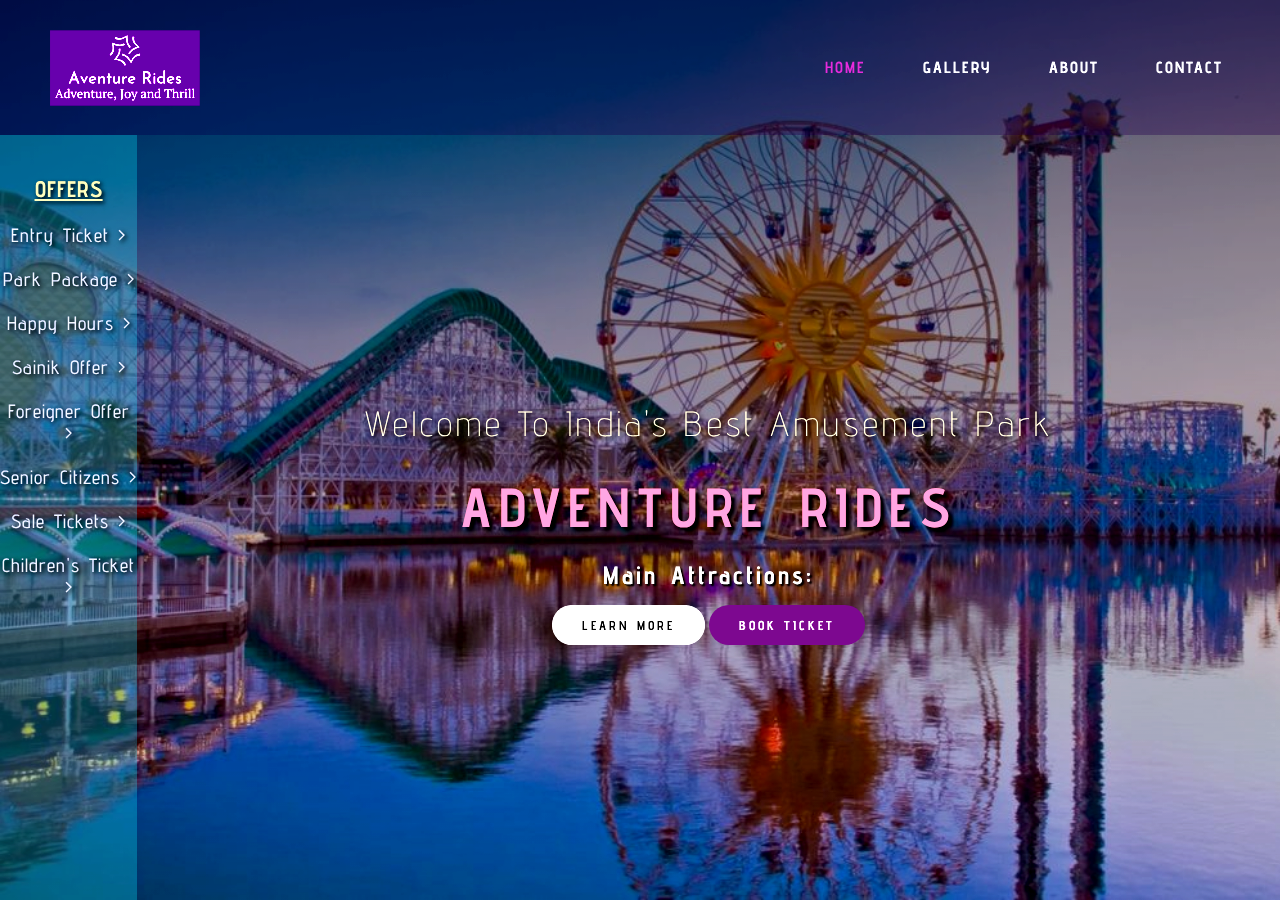
<file: CSS Assignment/index.html>
<!DOCTYPE html>
<html>
<head>
	<title>CSS Webpage</title>
	<link rel="stylesheet" href="./style.css">
	<link href="https://fonts.googleapis.com/css2?family=Advent+Pro&family=Amatic+SC&family=Changa:wght@300&family=Comfortaa&family=Josefin+Slab&family=Play&family=Quattrocento&family=Righteous&family=Special+Elite&display=swap" rel="stylesheet">
	<link rel="stylesheet" href="https://cdnjs.cloudflare.com/ajax/libs/animate.css/4.1.1/animate.min.css"/>
</head>
<body>

<header>
	
<nav>
	<div class="logo"><img src = "./logo 5.svg" alt="Loading" width= 250 height= 150/> </div>
	<div class="menu">
		<a href="./index.html">Home</a>
		<a href="#">gallery</a>
		<a href="#">about</a>
		<a href="#">contact</a>
	</div>
</nav>

	<main>
		<div class="offers">
			<h3><u>OFFERS</u></h3><br>
			<a href="#">Entry Ticket ></a><br>
			<a href="#">Park Package ></a><br>
			<a href="#">Happy Hours ></a><br>
			<a href="#">Sainik Offer ></a><br>
			<a href="#">Foreigner Offer ></a><br>
			<a href="#">Senior Citizens ></a><br>
			<a href="#">Sale Tickets ></a><br>
			<a href="#">Children's Ticket ></a><br>
		</div>
		<section>
			<h3>Welcome To India's Best Amusement Park</h3>
			<h1>Adventure Rides</h1>
			<p><b>Main Attractions:</b>  <span class="change_rides"> </span></p>
			<a href="#" class="btn1">learn more</a>
			<a href="#" class="btn2">Book Ticket</a>
        </section>
	   		
	</main>
	
	


</header>

</body>
</html>
</file>
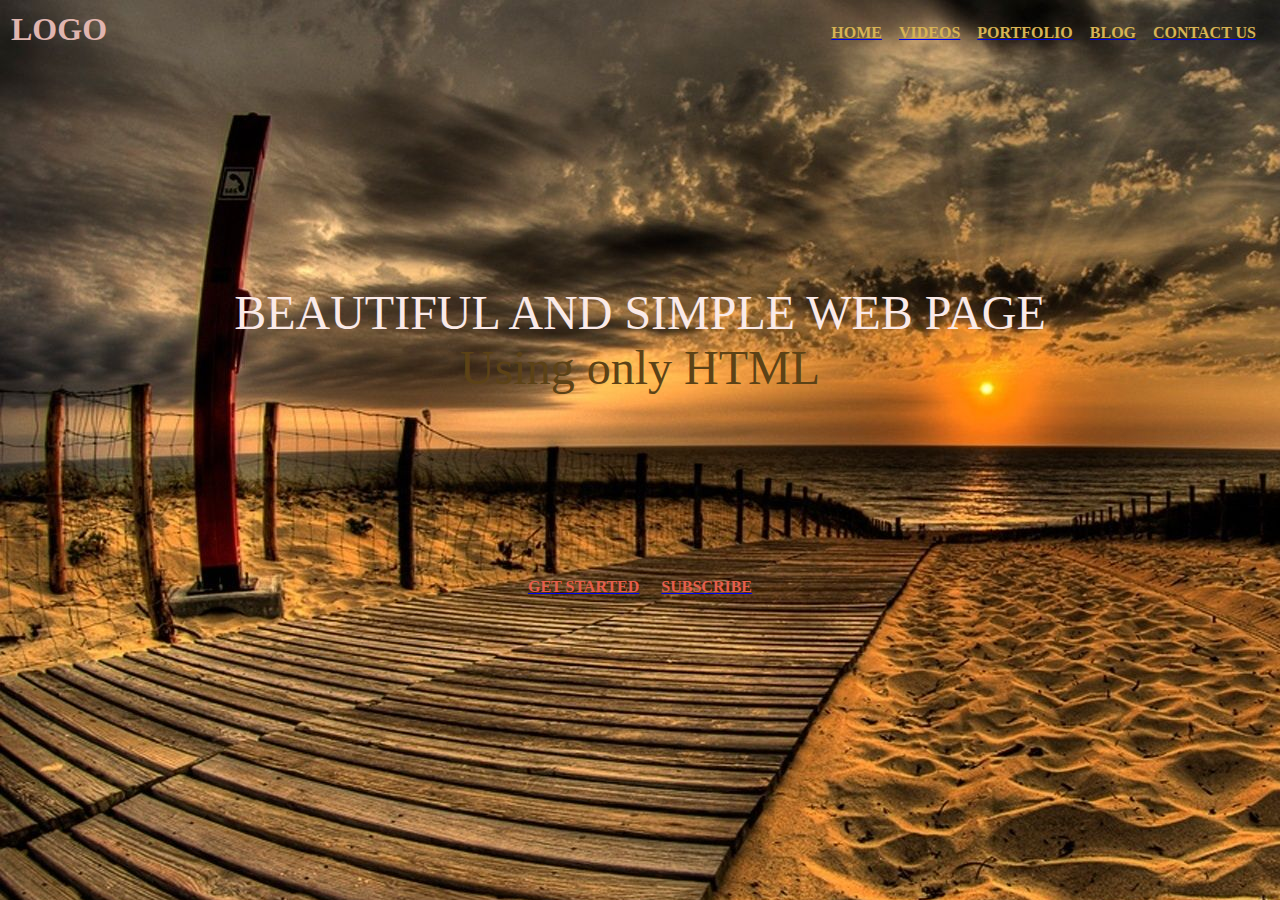
<file: assignment1.html>
<!DOCTYPE html>
<html lang="en">
<head>
    <meta charset="UTF-8">
    <meta http-equiv="X-UA-Compatible" content="IE=edge">
    <meta name="viewport" content="width=device-width, initial-scale=1.0">
    <title>Assignment1</title>
</head>
<body background="./background2.jpg">
       
    <table align="right" cellspacing=15>
        <th>
            <a href="./assignment1.html">
                <font color="#d6b354" face="MS Gothic">
                    HOME
                </font>
            </a>
        </th>
        <th>
            <a href="video.html">
                <font color="#d6b354" face="MS Gothic">
                    VIDEOS
                </font>
            </a>
        </th>
        <th>
            <a href="portfolio.html">
                <font color="#d6b354" face="MS Gothic">
                    PORTFOLIO
                </font>
            </a>
           
        </th>
        <th>
            <a href="./blog.html">
                <font color="#d6b354" face="MS Gothic">
                    BLOG
                </font>
            </a>
        </th>
        <th>
            <a href="contactus.html">
                <font color="#d6b354" face="MS Gothic">
                    CONTACT US
                </font>
            </a>
        </th>

    </table>
    <table>
        <th><font color="#e0b5af" size=6 face="Book Antiqua">LOGO</font></th>
    </table>
    <div>
    <center><br>
        <br><br><br><br><br><br><br><br><br><br><br><br>
        <font color="#faeae8" size=10 face="Georgia">
        BEAUTIFUL AND SIMPLE WEB PAGE
        </font>
        <BR>
        <font color="#5c4216" size=7 face="Cambria">
            Using only HTML
        </font>
    </center>
    </div>
    <br><br><br><br><br><br><br><br><br>
    <center>
    <table cellspacing=20>
        <th>
            <a href="#">
            <font color="#e65e4c" face="MS Gothic">
            GET STARTED
            </font>
             </a>
        </th>
        <th>
            <a href="#">
                <font color="#e65e4c" face="MS Gothic">
                SUBSCRIBE
                </font>
             </a>
        </th>
    </table>
    </center>
</body>
</html>
</file>
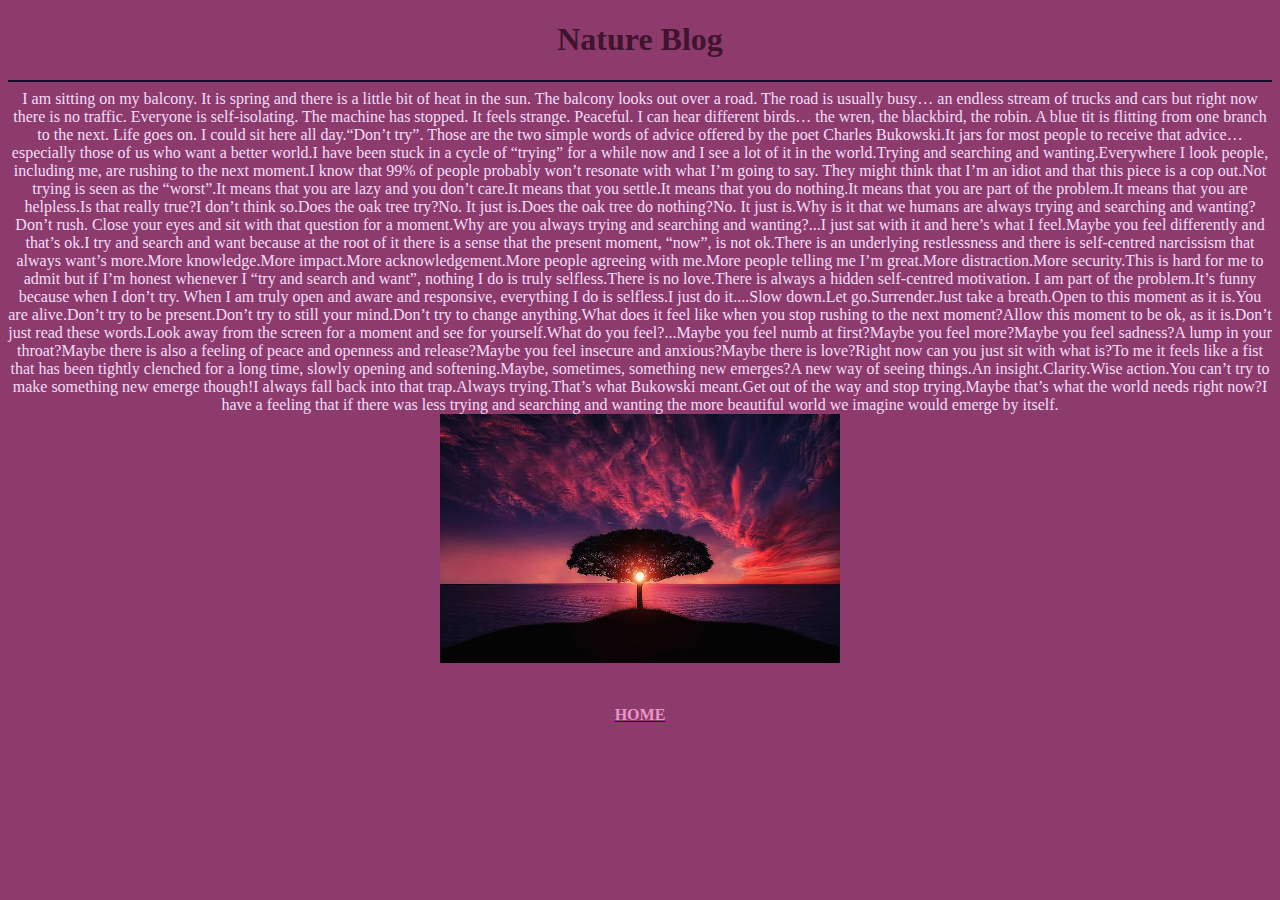
<file: blog.html>
<!DOCTYPE html>
<html lang="en">
<head>
    <meta charset="UTF-8">
    <meta http-equiv="X-UA-Compatible" content="IE=edge">
    <meta name="viewport" content="width=device-width, initial-scale=1.0">
    <title>Blog</title>
</head>
<body bgcolor="#8c3b6c">
    <center>
        <h1>
            <font color="#40142e" face="Cascadia Code">
                Nature Blog
            </font>
        </h1>
        <hr color="#150d2e">
        <font color="#f3defa" face="Ink Free">I am sitting on my balcony. It is spring and there is a little bit of heat in the sun. The balcony looks out over a road. The road is usually busy… an endless stream of trucks and cars but right now there is no traffic. Everyone is self-isolating. The machine has stopped. It feels strange. Peaceful. I can hear different birds… the wren, the blackbird, the robin. A blue tit is flitting from one branch to the next. Life goes on. I could sit here all day.“Don’t try”. Those are the two simple words of advice offered by the poet Charles Bukowski.It jars for most people to receive that advice… especially those of us who want a better world.I have been stuck in a cycle of “trying” for a while now and I see a lot of it in the world.Trying and searching and wanting.Everywhere I look people, including me, are rushing to the next moment.I know that 99% of people probably won’t resonate with what I’m going to say. They might think that I’m an idiot and that this piece is a cop out.Not trying is seen as the “worst”.It means that you are lazy and you don’t care.It means that you settle.It means that you do nothing.It means that you are part of the problem.It means that you are helpless.Is that really true?I don’t think so.Does the oak tree try?No. It just is.Does the oak tree do nothing?No. It just is.Why is it that we humans are always trying and searching and wanting?Don’t rush. Close your eyes and sit with that question for a moment.Why are you always trying and searching and wanting?...I just sat with it and here’s what I feel.Maybe you feel differently and that’s ok.I try and search and want because at the root of it there is a sense that the present moment, “now”, is not ok.There is an underlying restlessness and there is self-centred narcissism that always want’s more.More knowledge.More impact.More acknowledgement.More people agreeing with me.More people telling me I’m great.More distraction.More security.This is hard for me to admit but if I’m honest whenever I “try and search and want”, nothing I do is truly selfless.There is no love.There is always a hidden self-centred motivation. I am part of the problem.It’s funny because when I don’t try. When I am truly open and aware and responsive, everything I do is selfless.I just do it....Slow down.Let go.Surrender.Just take a breath.Open to this moment as it is.You are alive.Don’t try to be present.Don’t try to still your mind.Don’t try to change anything.What does it feel like when you stop rushing to the next moment?Allow this moment to be ok, as it is.Don’t just read these words.Look away from the screen for a moment and see for yourself.What do you feel?...Maybe you feel numb at first?Maybe you feel more?Maybe you feel sadness?A lump in your throat?Maybe there is also a feeling of peace and openness and release?Maybe you feel insecure and anxious?Maybe there is love?Right now can you just sit with what is?To me it feels like a fist that has been tightly clenched for a long time, slowly opening and softening.Maybe, sometimes, something new emerges?A new way of seeing things.An insight.Clarity.Wise action.You can’t try to make something new emerge though!I always fall back into that trap.Always trying.That’s what Bukowski meant.Get out of the way and stop trying.Maybe that’s what the world needs right now?I have a feeling that if there was less trying and searching and wanting the more beautiful world we imagine would emerge by itself.
        </font>
    </center>
    <center>
        <img src="./image3.jpg" width=400>
        <br><br><br>
        <table>
            <th>
                <a href="./assignment1.html">
                    <font color="#eb94c8" face="MS Gothic">
                    HOME
                    </font>
                 </a>
            </th>
        </table>
    </center>
</body>
</html>
</file>
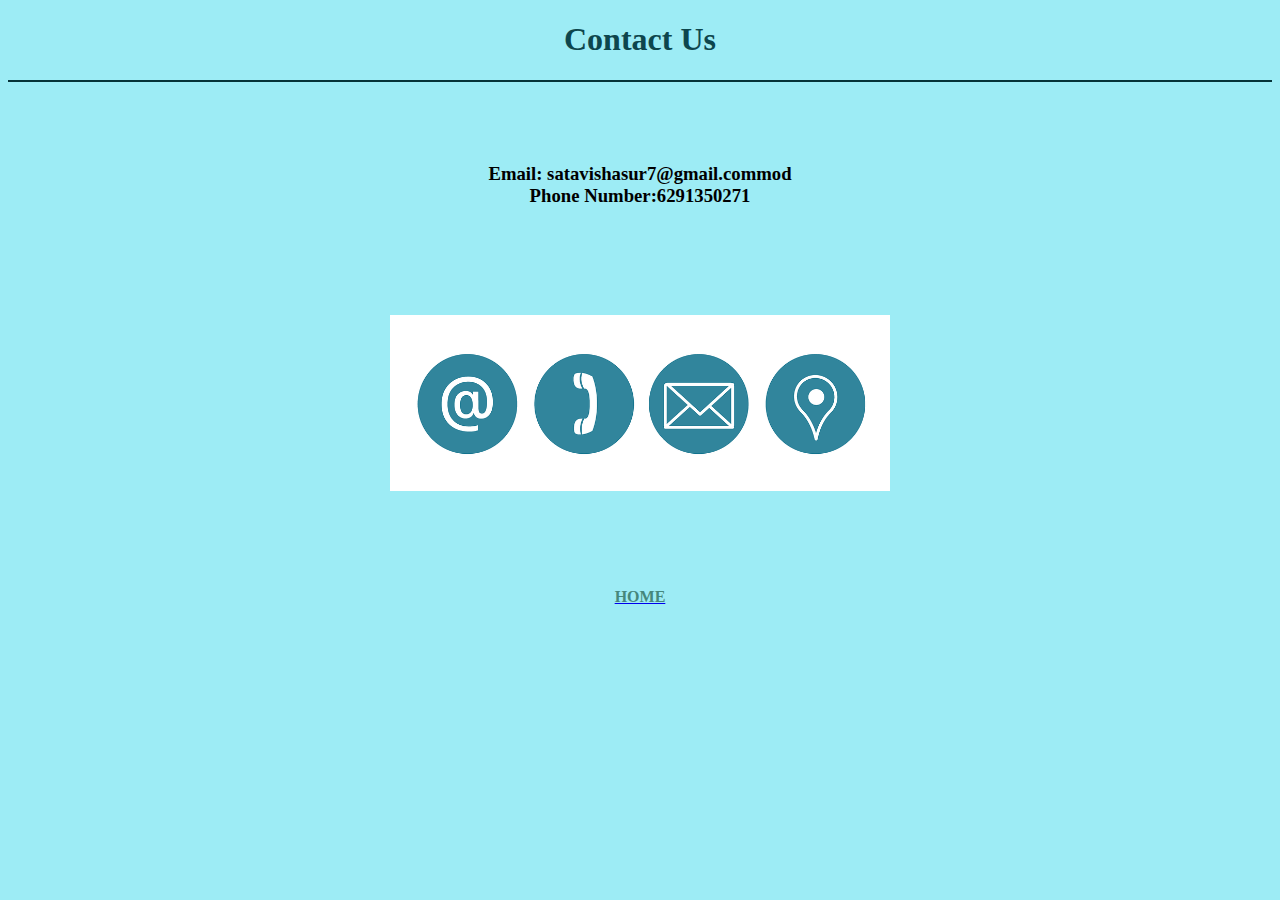
<file: contactus.html>
<!DOCTYPE html>
<html lang="en">
<head>
    <meta charset="UTF-8">
    <meta http-equiv="X-UA-Compatible" content="IE=edge">
    <meta name="viewport" content="width=device-width, initial-scale=1.0">
    <title>Contact Us</title>
</head>
<body bgcolor="#9decf5">
    <center>
        <h1>
            <font color="#0d464d" face="Bahnschrift">
                Contact Us
            </font>
        </h1>
        <hr color="#063338">
        <br><br><br>
        <h3>
            <font>
                Email: satavishasur7@gmail.commod
                <br>
                Phone Number:6291350271
            </font>
        </h3>
        <br><br><br><br><br>
        <img src="./image2.png" width=500>
        <br><br><br><br><br><br>
            <table>
                <th>
                    <a href="./assignment1.html">
                        <font color="#46877c" face="MS Gothic">
                        HOME
                        </font>
                     </a>
                </th>
            </table>
    </center>
</body>
</html>
</file>
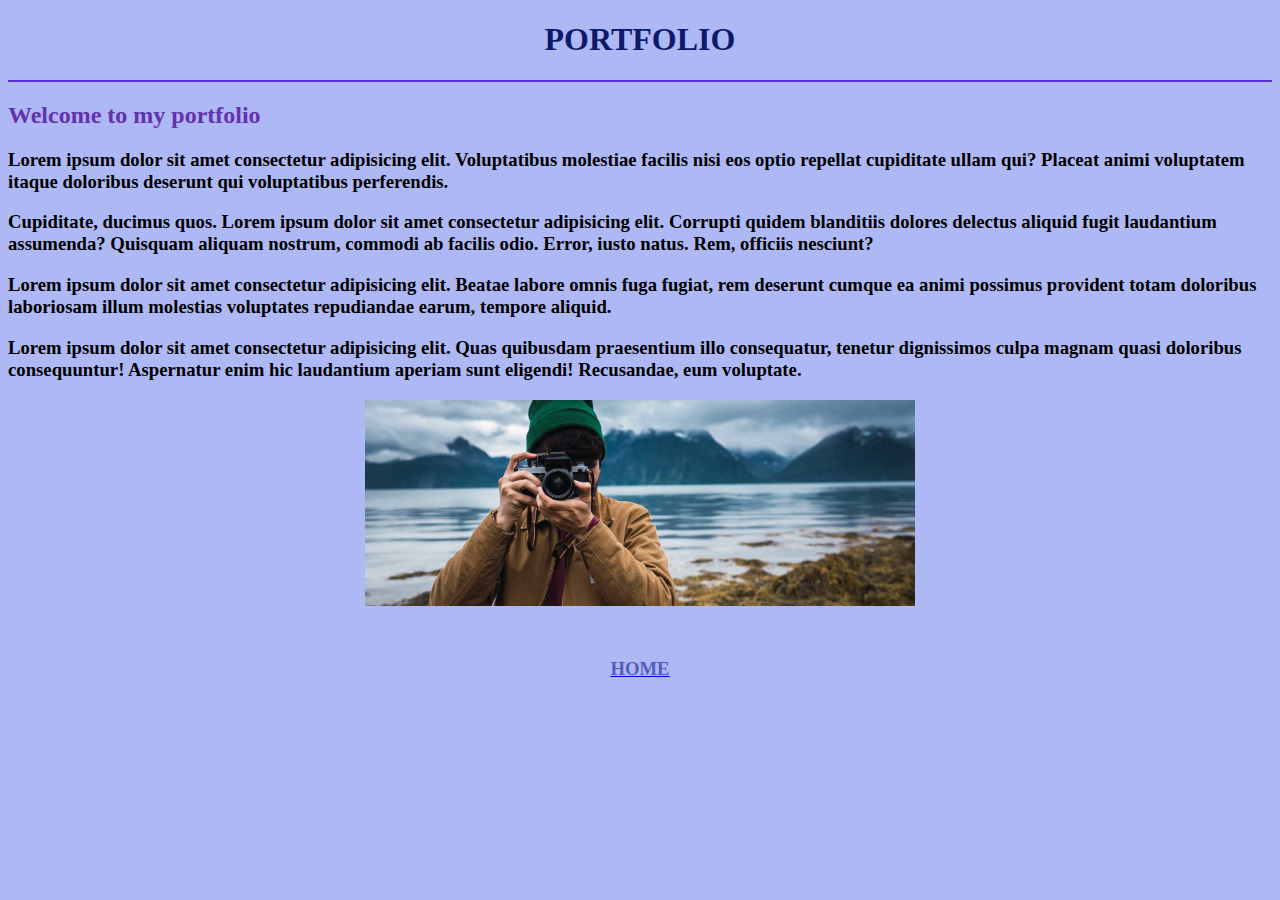
<file: portfolio.html>
<!DOCTYPE html>
<html lang="en">
<head>
    <meta charset="UTF-8">
    <meta http-equiv="X-UA-Compatible" content="IE=edge">
    <meta name="viewport" content="width=device-width, initial-scale=1.0">
    <title>Portfolio</title>
</head>
<body bgcolor="#aeb8f5">
    <center>
        <h1><font face="ink free" color="#0c1a6b">PORTFOLIO</font></h1>
    </center>
    <hr color="#592cde">
    <h2><font face="MV Boli" color="#6432ad">Welcome to my portfolio</font></h2>
    <h3>
        <font>
            Lorem ipsum dolor sit amet consectetur adipisicing elit. 
            Voluptatibus molestiae facilis nisi eos optio repellat 
            cupiditate ullam qui? Placeat animi voluptatem itaque 
            doloribus deserunt qui voluptatibus perferendis. <p>Cupiditate, ducimus quos.
            Lorem ipsum dolor sit amet consectetur adipisicing elit. 
            Corrupti quidem blanditiis dolores delectus aliquid fugit laudantium assumenda? 
            Quisquam aliquam nostrum, commodi ab facilis odio. Error, iusto natus. 
            Rem, officiis nesciunt?</p>
            <p>
            Lorem ipsum dolor sit amet consectetur adipisicing elit. 
            Beatae labore omnis fuga fugiat, rem deserunt cumque ea animi 
            possimus provident totam doloribus laboriosam illum molestias voluptates 
            repudiandae earum, tempore aliquid.
            </p>
            <p>
                Lorem ipsum dolor sit amet consectetur adipisicing elit. Quas quibusdam
                 praesentium illo consequatur, tenetur dignissimos culpa magnam quasi doloribus 
                 consequuntur! Aspernatur enim hic laudantium aperiam sunt eligendi! Recusandae, 
                 eum voluptate.
            </p>            
            <center>
            <img src="./image1.jpg" width=550>
            <br><br><br>
            <table>
                <th>
                    <a href="./assignment1.html">
                        <font color="#545eb8" face="MS Gothic">
                        HOME
                        </font>
                     </a>
                </th>
            </table>
            </center>
        </font>
    </h3>
    
</body>
</html>
</file>
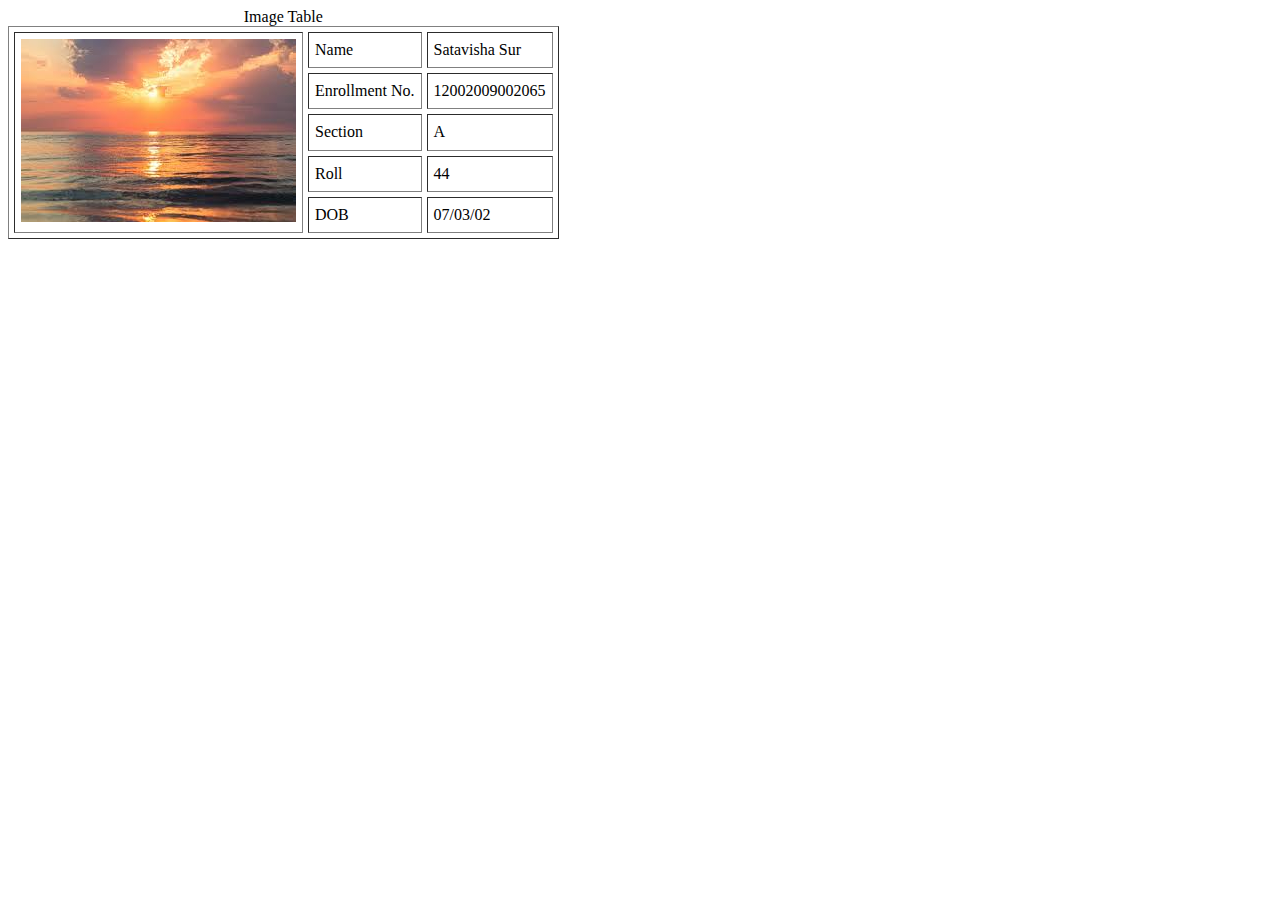
<file: table.html>
<!DOCTYPE html>
<html lang="en">
<head>
    <meta charset="UTF-8">
    <meta http-equiv="X-UA-Compatible" content="IE=edge">
    <meta name="viewport" content="width=device-width, initial-scale=1.0">
    <title>Document</title>
</head>
<body>
    <table border cellpadding="6" cellspacing="5">
        <caption>Image Table</caption>
        <tr>
            <td rowspan="5"><img src="./download (2).jpg" alt="loading"></td>
            <td>Name</td>
            <td>Satavisha Sur</td>
        </tr>
        
        <tr>
            <td>Enrollment No.</td>
            <td>12002009002065</td>
        </tr>
        <tr>
            <td>Section</td>
            <td>A</td>
        </tr>
        <tr>
            <td>Roll</td>
            <td>44</td>
        </tr>
        <tr>
            <td>DOB</td>
            <td>07/03/02</td>
        </tr>
    </table>
</body>
</html>
</file>
<file: CSS Assignment/style.css>
* {
    margin: 0;
    padding: 0;
    box-sizing: border-box;
    font-family: 'Advent Pro', sans-serif;
    
  }
  
  header 
  {
    width: 100%;
    height: 100vh;
    background-image: linear-gradient(rgba(0, 0, 0, 0.6), rgba(0, 0, 0, 0.03)),
      url("./background\ 2.jpg");
    background-repeat: no-repeat;
    background-size:cover;
    filter: contrast(120%) brightness(110%);
    }
  
  nav 
  {
    width: 100%;
    height: 15vh;
    background: rgba(47, 7, 73, 0.411);
    color: white;
    display: flex;
    justify-content: space-between;
    align-items: center;
    text-transform: uppercase;
    letter-spacing: 2px;
  }
  
  .logo 
  {
    display: flex;
    justify-content: center;
    align-items: center;
    filter: brightness(130%) contrast(155%); 
    animation:bounceIn;
    animation-duration:3s;
    animation-iteration-count:infinite;
  }  
  
  .menu 
  {
    width: 40%;
    display: flex;
    justify-content: space-evenly;
  }
  
  .menu a 
  {
    text-decoration: none;
    color: white;
    font-weight: bold;
  }
  
  .menu a:first-child 
  {
    color: #c436bd;
  }
  .menu a:first-child:hover
  {
    color: #e0ae25;
  }
  .menu a:hover
  {
    color: #22c6db;
  }
  
  main 
  {
    width: 100%;
    height: 85vh;
    display: flex;
    justify-content:center;
    align-items:center;
    text-align: center;
    background-color: rgba(75, 16, 75, 0.137);
  }
  section{
    width:100%;

  }
  section h3 
  {
    font-size: 35px;
    font-weight: 200;
    letter-spacing: 4px;
    color:#fff8d6;
    text-shadow: 2px 2px 4px black;
  }
  
  section h1 
  {
    margin: 30px 0 20px 0;
    font-size: 55px;
    font-weight: 700;
    text-shadow: 4px 4px 4px black;
    color: rgb(247, 147, 193);
    text-transform: uppercase;
    letter-spacing: 7px;
    word-spacing: 8px;
    animation:bounce;
    animation-duration:2s;
    animation-iteration-count:infinite;
  }
  
  section p 
  {
    font-size: 25px;
    letter-spacing: 3px;
    word-spacing: 3px;
    margin-bottom: 25px;
    color: #fff;
    text-shadow: 2px 2px 2px black;
  }
  
  section a 
  {
    padding: 12px 30px;
    border-radius: 30px;
    text-transform: uppercase;
    font-size: 13px;
    font-weight: 500;
    text-decoration: none;
    letter-spacing: 3px;
    transition: all 0.5s ease;
  }
  
  section .btn1 
  {
    font-weight:bold;
    background: #fff;
    color: #000;
  }
  
  .btn1:hover 
  {
    font-weight:bold;
    background: #741b82;
    color: white;
    cursor:pointer ;
  }
  
  section .btn2
  {
    font-weight:bold;
    background: #741b82;
    color: white;
  }
  
  .btn2:hover 
  {
    font-weight:bold;
    background: #fff;
    color: #000;
    cursor: pointer;
  }
  
  .change_rides:after 
  {
    content: "";
    animation: Rides 10s infinite linear;
    color: #f5b24e;
    text-shadow:  2px 2px 4px #000 ;
    font-weight: 700;
    font-style: italic;
  }
    
  @keyframes Rides {
    0% 
    {
      content: "Roller Coaster";
    }
    20% 
    {
      content: "Flying Saucer";
    }
    35% 
    {
      content: "Water Rides";
    }
    60% 
    {
      content: "Drop tower rides";
    }
    80% 
    {
      content: "3D rides";
    }
    100% 
    {
      content: "Spinning teacups";
    }
  }
  .offers{
    width: 12%;
    height:85vh;
    background-color:#34c0d350;
    padding-top: 40px;
    display:flex;
    flex-direction: column;
    color: #f0e2a7;
    font-size:larger;
    text-shadow:2px 2px 4px #000;
    letter-spacing: 1px;
    word-spacing: 3px;
  }
  .offers a{
    color: #cfd3ec;
    text-decoration: none;
    font-weight: 500;
  }
 
  .offers a:hover{
    color: #f764cb;
  }
</file>
